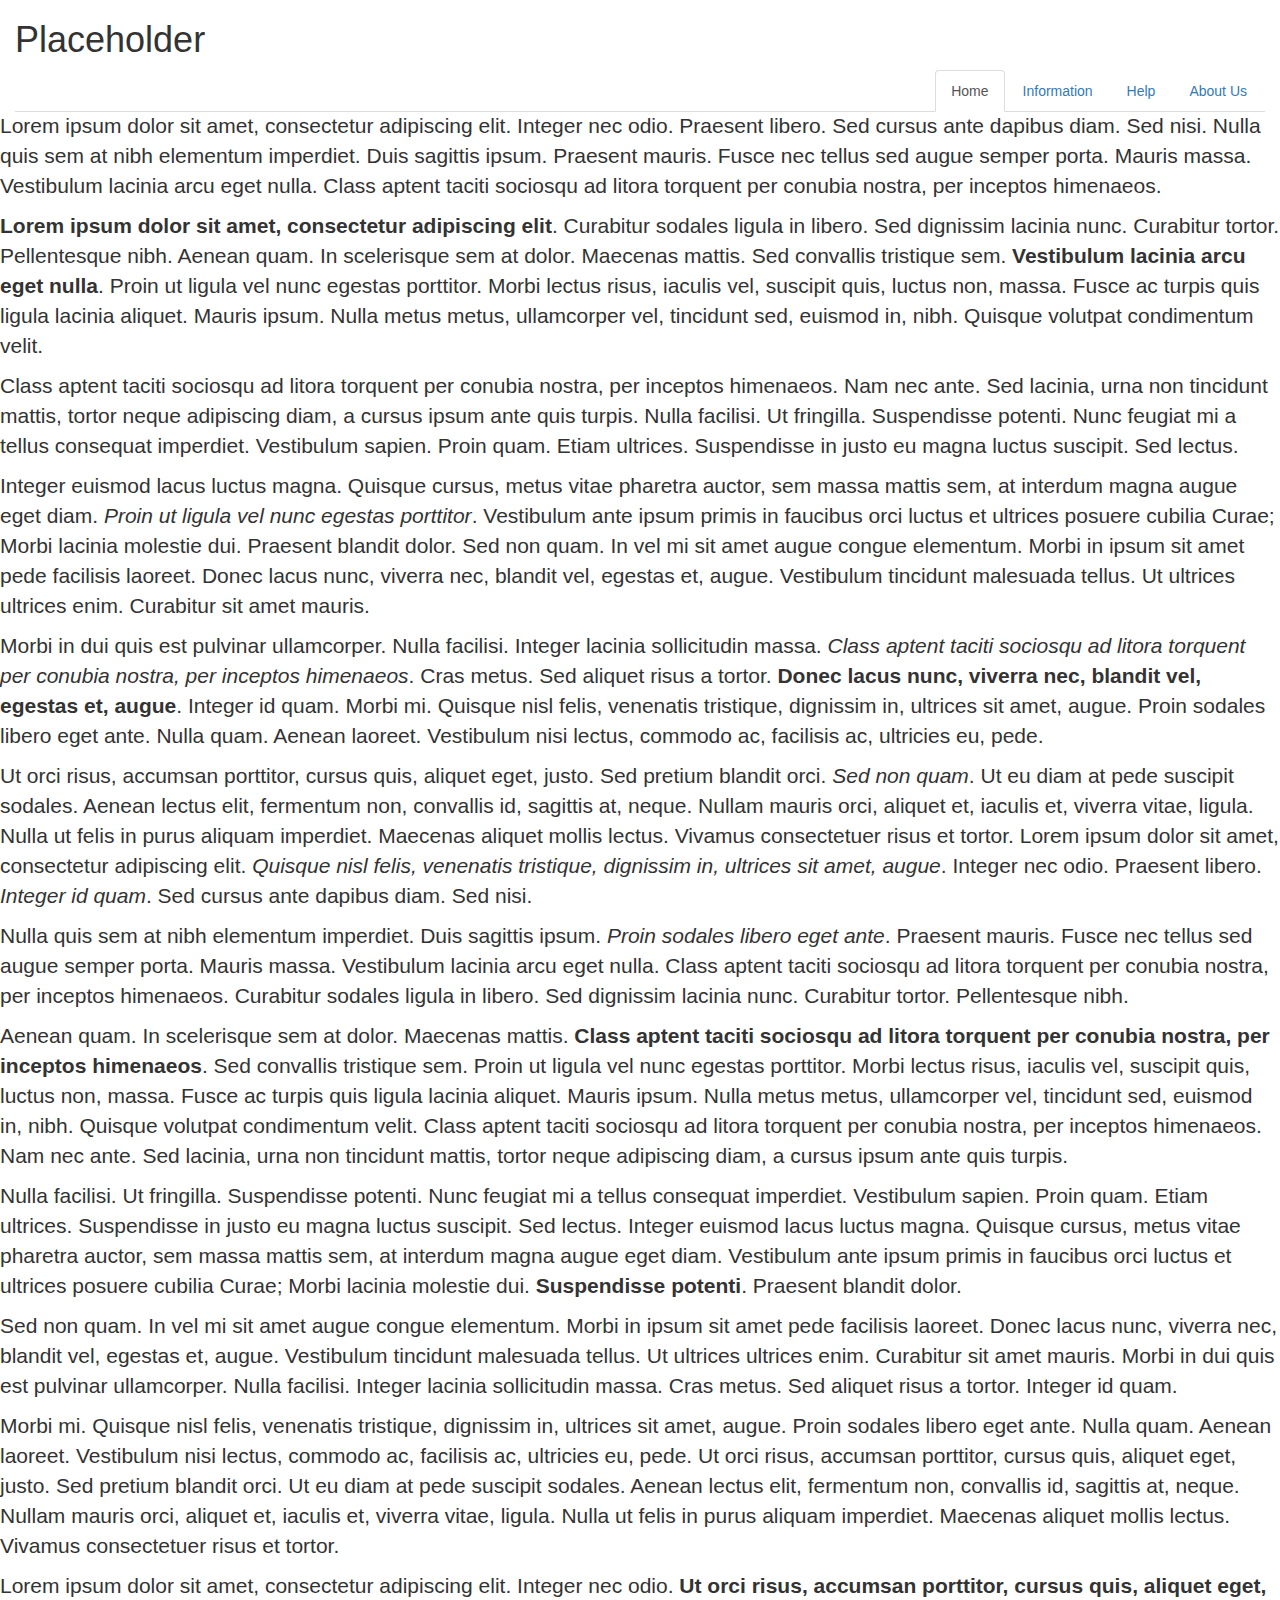
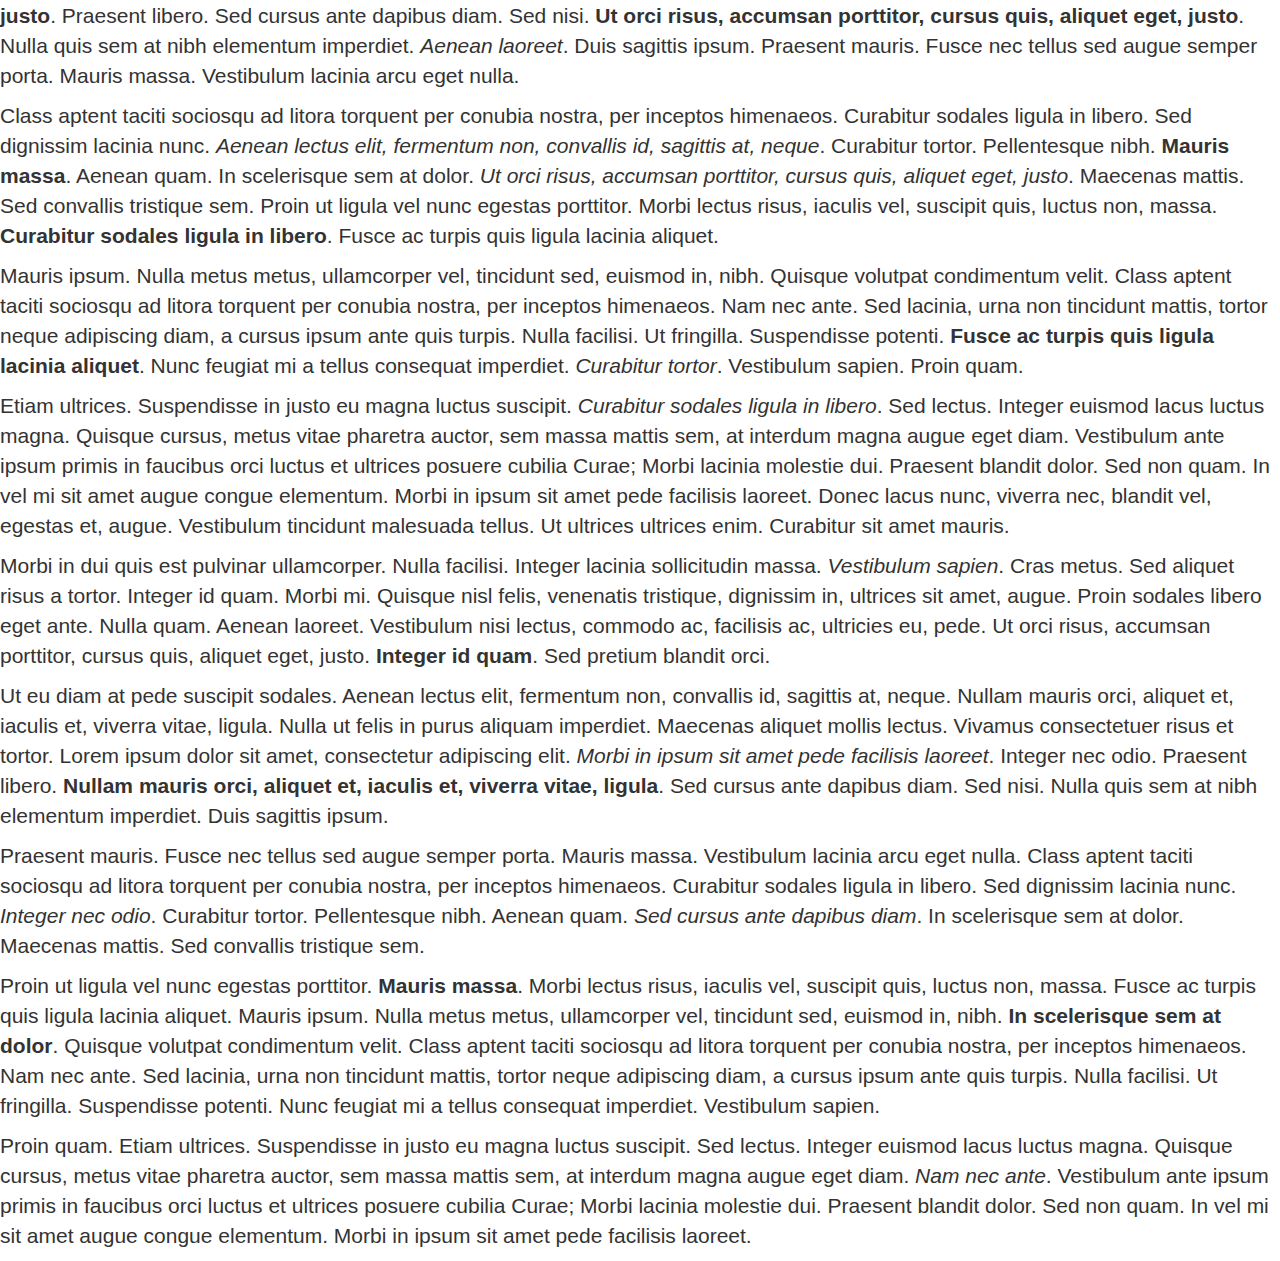
<file: index.html>
<!DOCTYPE html>
<html>
<head>
    <meta charset="utf-8">
    <title>Don't get yopped</title>
    <meta name="viewport" content="width=device-width, initial-scale=1">
    <link rel="stylesheet" href="https://maxcdn.bootstrapcdn.com/bootstrap/3.3.5/css/bootstrap.min.css">
    <link rel="stylesheet" href="style.css">
</head>
<body>
    <div class="container-fluid navbar-fixed-top">
        <h1>Placeholder</h1>    
        <ul class="nav nav-tabs">
            <li class="pull-right"><a href="aboutus.html">About Us</a></li>
            <li class="pull-right"><a href="help.html">Help</a></li>
            <li class="pull-right"><a href="information.html">Information</a></li>
            <li class="active pull-right"><a href="index.html">Home</a></li>
        </ul>
    </div>
    
<p>Lorem ipsum dolor sit amet, consectetur adipiscing elit. Integer nec odio. Praesent libero. Sed cursus ante dapibus diam. Sed nisi. Nulla quis sem at nibh elementum imperdiet. Duis sagittis ipsum. Praesent mauris. Fusce nec tellus sed augue semper porta. Mauris massa. Vestibulum lacinia arcu eget nulla. Class aptent taciti sociosqu ad litora torquent per conubia nostra, per inceptos himenaeos. </p>

<p><b>Lorem ipsum dolor sit amet, consectetur adipiscing elit</b>. Curabitur sodales ligula in libero. Sed dignissim lacinia nunc. Curabitur tortor. Pellentesque nibh. Aenean quam. In scelerisque sem at dolor. Maecenas mattis. Sed convallis tristique sem. <b>Vestibulum lacinia arcu eget nulla</b>. Proin ut ligula vel nunc egestas porttitor. Morbi lectus risus, iaculis vel, suscipit quis, luctus non, massa. Fusce ac turpis quis ligula lacinia aliquet. Mauris ipsum. Nulla metus metus, ullamcorper vel, tincidunt sed, euismod in, nibh. Quisque volutpat condimentum velit. </p>

<p>Class aptent taciti sociosqu ad litora torquent per conubia nostra, per inceptos himenaeos. Nam nec ante. Sed lacinia, urna non tincidunt mattis, tortor neque adipiscing diam, a cursus ipsum ante quis turpis. Nulla facilisi. Ut fringilla. Suspendisse potenti. Nunc feugiat mi a tellus consequat imperdiet. Vestibulum sapien. Proin quam. Etiam ultrices. Suspendisse in justo eu magna luctus suscipit. Sed lectus. </p>

<p>Integer euismod lacus luctus magna. Quisque cursus, metus vitae pharetra auctor, sem massa mattis sem, at interdum magna augue eget diam. <i>Proin ut ligula vel nunc egestas porttitor</i>. Vestibulum ante ipsum primis in faucibus orci luctus et ultrices posuere cubilia Curae; Morbi lacinia molestie dui. Praesent blandit dolor. Sed non quam. In vel mi sit amet augue congue elementum. Morbi in ipsum sit amet pede facilisis laoreet. Donec lacus nunc, viverra nec, blandit vel, egestas et, augue. Vestibulum tincidunt malesuada tellus. Ut ultrices ultrices enim. Curabitur sit amet mauris. </p>

<p>Morbi in dui quis est pulvinar ullamcorper. Nulla facilisi. Integer lacinia sollicitudin massa. <i>Class aptent taciti sociosqu ad litora torquent per conubia nostra, per inceptos himenaeos</i>. Cras metus. Sed aliquet risus a tortor. <b>Donec lacus nunc, viverra nec, blandit vel, egestas et, augue</b>. Integer id quam. Morbi mi. Quisque nisl felis, venenatis tristique, dignissim in, ultrices sit amet, augue. Proin sodales libero eget ante. Nulla quam. Aenean laoreet. Vestibulum nisi lectus, commodo ac, facilisis ac, ultricies eu, pede. </p>

<p>Ut orci risus, accumsan porttitor, cursus quis, aliquet eget, justo. Sed pretium blandit orci. <i>Sed non quam</i>. Ut eu diam at pede suscipit sodales. Aenean lectus elit, fermentum non, convallis id, sagittis at, neque. Nullam mauris orci, aliquet et, iaculis et, viverra vitae, ligula. Nulla ut felis in purus aliquam imperdiet. Maecenas aliquet mollis lectus. Vivamus consectetuer risus et tortor. Lorem ipsum dolor sit amet, consectetur adipiscing elit. <i>Quisque nisl felis, venenatis tristique, dignissim in, ultrices sit amet, augue</i>. Integer nec odio. Praesent libero. <i>Integer id quam</i>. Sed cursus ante dapibus diam. Sed nisi. </p>

<p>Nulla quis sem at nibh elementum imperdiet. Duis sagittis ipsum. <i>Proin sodales libero eget ante</i>. Praesent mauris. Fusce nec tellus sed augue semper porta. Mauris massa. Vestibulum lacinia arcu eget nulla. Class aptent taciti sociosqu ad litora torquent per conubia nostra, per inceptos himenaeos. Curabitur sodales ligula in libero. Sed dignissim lacinia nunc. Curabitur tortor. Pellentesque nibh. </p>

<p>Aenean quam. In scelerisque sem at dolor. Maecenas mattis. <b>Class aptent taciti sociosqu ad litora torquent per conubia nostra, per inceptos himenaeos</b>. Sed convallis tristique sem. Proin ut ligula vel nunc egestas porttitor. Morbi lectus risus, iaculis vel, suscipit quis, luctus non, massa. Fusce ac turpis quis ligula lacinia aliquet. Mauris ipsum. Nulla metus metus, ullamcorper vel, tincidunt sed, euismod in, nibh. Quisque volutpat condimentum velit. Class aptent taciti sociosqu ad litora torquent per conubia nostra, per inceptos himenaeos. Nam nec ante. Sed lacinia, urna non tincidunt mattis, tortor neque adipiscing diam, a cursus ipsum ante quis turpis. </p>

<p>Nulla facilisi. Ut fringilla. Suspendisse potenti. Nunc feugiat mi a tellus consequat imperdiet. Vestibulum sapien. Proin quam. Etiam ultrices. Suspendisse in justo eu magna luctus suscipit. Sed lectus. Integer euismod lacus luctus magna. Quisque cursus, metus vitae pharetra auctor, sem massa mattis sem, at interdum magna augue eget diam. Vestibulum ante ipsum primis in faucibus orci luctus et ultrices posuere cubilia Curae; Morbi lacinia molestie dui. <b>Suspendisse potenti</b>. Praesent blandit dolor. </p>

<p>Sed non quam. In vel mi sit amet augue congue elementum. Morbi in ipsum sit amet pede facilisis laoreet. Donec lacus nunc, viverra nec, blandit vel, egestas et, augue. Vestibulum tincidunt malesuada tellus. Ut ultrices ultrices enim. Curabitur sit amet mauris. Morbi in dui quis est pulvinar ullamcorper. Nulla facilisi. Integer lacinia sollicitudin massa. Cras metus. Sed aliquet risus a tortor. Integer id quam. </p>

<p>Morbi mi. Quisque nisl felis, venenatis tristique, dignissim in, ultrices sit amet, augue. Proin sodales libero eget ante. Nulla quam. Aenean laoreet. Vestibulum nisi lectus, commodo ac, facilisis ac, ultricies eu, pede. Ut orci risus, accumsan porttitor, cursus quis, aliquet eget, justo. Sed pretium blandit orci. Ut eu diam at pede suscipit sodales. Aenean lectus elit, fermentum non, convallis id, sagittis at, neque. Nullam mauris orci, aliquet et, iaculis et, viverra vitae, ligula. Nulla ut felis in purus aliquam imperdiet. Maecenas aliquet mollis lectus. Vivamus consectetuer risus et tortor. </p>

<p>Lorem ipsum dolor sit amet, consectetur adipiscing elit. Integer nec odio. <b>Ut orci risus, accumsan porttitor, cursus quis, aliquet eget, justo</b>. Praesent libero. Sed cursus ante dapibus diam. Sed nisi. <b>Ut orci risus, accumsan porttitor, cursus quis, aliquet eget, justo</b>. Nulla quis sem at nibh elementum imperdiet. <i>Aenean laoreet</i>. Duis sagittis ipsum. Praesent mauris. Fusce nec tellus sed augue semper porta. Mauris massa. Vestibulum lacinia arcu eget nulla. </p>

<p>Class aptent taciti sociosqu ad litora torquent per conubia nostra, per inceptos himenaeos. Curabitur sodales ligula in libero. Sed dignissim lacinia nunc. <i>Aenean lectus elit, fermentum non, convallis id, sagittis at, neque</i>. Curabitur tortor. Pellentesque nibh. <b>Mauris massa</b>. Aenean quam. In scelerisque sem at dolor. <i>Ut orci risus, accumsan porttitor, cursus quis, aliquet eget, justo</i>. Maecenas mattis. Sed convallis tristique sem. Proin ut ligula vel nunc egestas porttitor. Morbi lectus risus, iaculis vel, suscipit quis, luctus non, massa. <b>Curabitur sodales ligula in libero</b>. Fusce ac turpis quis ligula lacinia aliquet. </p>

<p>Mauris ipsum. Nulla metus metus, ullamcorper vel, tincidunt sed, euismod in, nibh. Quisque volutpat condimentum velit. Class aptent taciti sociosqu ad litora torquent per conubia nostra, per inceptos himenaeos. Nam nec ante. Sed lacinia, urna non tincidunt mattis, tortor neque adipiscing diam, a cursus ipsum ante quis turpis. Nulla facilisi. Ut fringilla. Suspendisse potenti. <b>Fusce ac turpis quis ligula lacinia aliquet</b>. Nunc feugiat mi a tellus consequat imperdiet. <i>Curabitur tortor</i>. Vestibulum sapien. Proin quam. </p>

<p>Etiam ultrices. Suspendisse in justo eu magna luctus suscipit. <i>Curabitur sodales ligula in libero</i>. Sed lectus. Integer euismod lacus luctus magna. Quisque cursus, metus vitae pharetra auctor, sem massa mattis sem, at interdum magna augue eget diam. Vestibulum ante ipsum primis in faucibus orci luctus et ultrices posuere cubilia Curae; Morbi lacinia molestie dui. Praesent blandit dolor. Sed non quam. In vel mi sit amet augue congue elementum. Morbi in ipsum sit amet pede facilisis laoreet. Donec lacus nunc, viverra nec, blandit vel, egestas et, augue. Vestibulum tincidunt malesuada tellus. Ut ultrices ultrices enim. Curabitur sit amet mauris. </p>

<p>Morbi in dui quis est pulvinar ullamcorper. Nulla facilisi. Integer lacinia sollicitudin massa. <i>Vestibulum sapien</i>. Cras metus. Sed aliquet risus a tortor. Integer id quam. Morbi mi. Quisque nisl felis, venenatis tristique, dignissim in, ultrices sit amet, augue. Proin sodales libero eget ante. Nulla quam. Aenean laoreet. Vestibulum nisi lectus, commodo ac, facilisis ac, ultricies eu, pede. Ut orci risus, accumsan porttitor, cursus quis, aliquet eget, justo. <b>Integer id quam</b>. Sed pretium blandit orci. </p>

<p>Ut eu diam at pede suscipit sodales. Aenean lectus elit, fermentum non, convallis id, sagittis at, neque. Nullam mauris orci, aliquet et, iaculis et, viverra vitae, ligula. Nulla ut felis in purus aliquam imperdiet. Maecenas aliquet mollis lectus. Vivamus consectetuer risus et tortor. Lorem ipsum dolor sit amet, consectetur adipiscing elit. <i>Morbi in ipsum sit amet pede facilisis laoreet</i>. Integer nec odio. Praesent libero. <b>Nullam mauris orci, aliquet et, iaculis et, viverra vitae, ligula</b>. Sed cursus ante dapibus diam. Sed nisi. Nulla quis sem at nibh elementum imperdiet. Duis sagittis ipsum. </p>

<p>Praesent mauris. Fusce nec tellus sed augue semper porta. Mauris massa. Vestibulum lacinia arcu eget nulla. Class aptent taciti sociosqu ad litora torquent per conubia nostra, per inceptos himenaeos. Curabitur sodales ligula in libero. Sed dignissim lacinia nunc. <i>Integer nec odio</i>. Curabitur tortor. Pellentesque nibh. Aenean quam. <i>Sed cursus ante dapibus diam</i>. In scelerisque sem at dolor. Maecenas mattis. Sed convallis tristique sem. </p>

<p>Proin ut ligula vel nunc egestas porttitor. <b>Mauris massa</b>. Morbi lectus risus, iaculis vel, suscipit quis, luctus non, massa. Fusce ac turpis quis ligula lacinia aliquet. Mauris ipsum. Nulla metus metus, ullamcorper vel, tincidunt sed, euismod in, nibh. <b>In scelerisque sem at dolor</b>. Quisque volutpat condimentum velit. Class aptent taciti sociosqu ad litora torquent per conubia nostra, per inceptos himenaeos. Nam nec ante. Sed lacinia, urna non tincidunt mattis, tortor neque adipiscing diam, a cursus ipsum ante quis turpis. Nulla facilisi. Ut fringilla. Suspendisse potenti. Nunc feugiat mi a tellus consequat imperdiet. Vestibulum sapien. </p>

<p>Proin quam. Etiam ultrices. Suspendisse in justo eu magna luctus suscipit. Sed lectus. Integer euismod lacus luctus magna. Quisque cursus, metus vitae pharetra auctor, sem massa mattis sem, at interdum magna augue eget diam. <i>Nam nec ante</i>. Vestibulum ante ipsum primis in faucibus orci luctus et ultrices posuere cubilia Curae; Morbi lacinia molestie dui. Praesent blandit dolor. Sed non quam. In vel mi sit amet augue congue elementum. Morbi in ipsum sit amet pede facilisis laoreet. </p>






    <script src="https://ajax.googleapis.com/ajax/libs/jquery/1.11.3/jquery.min.js"></script>
    <script src="https://maxcdn.bootstrapcdn.com/bootstrap/3.3.5/js/bootstrap.min.js"></script>
</body>
</html>
</file>
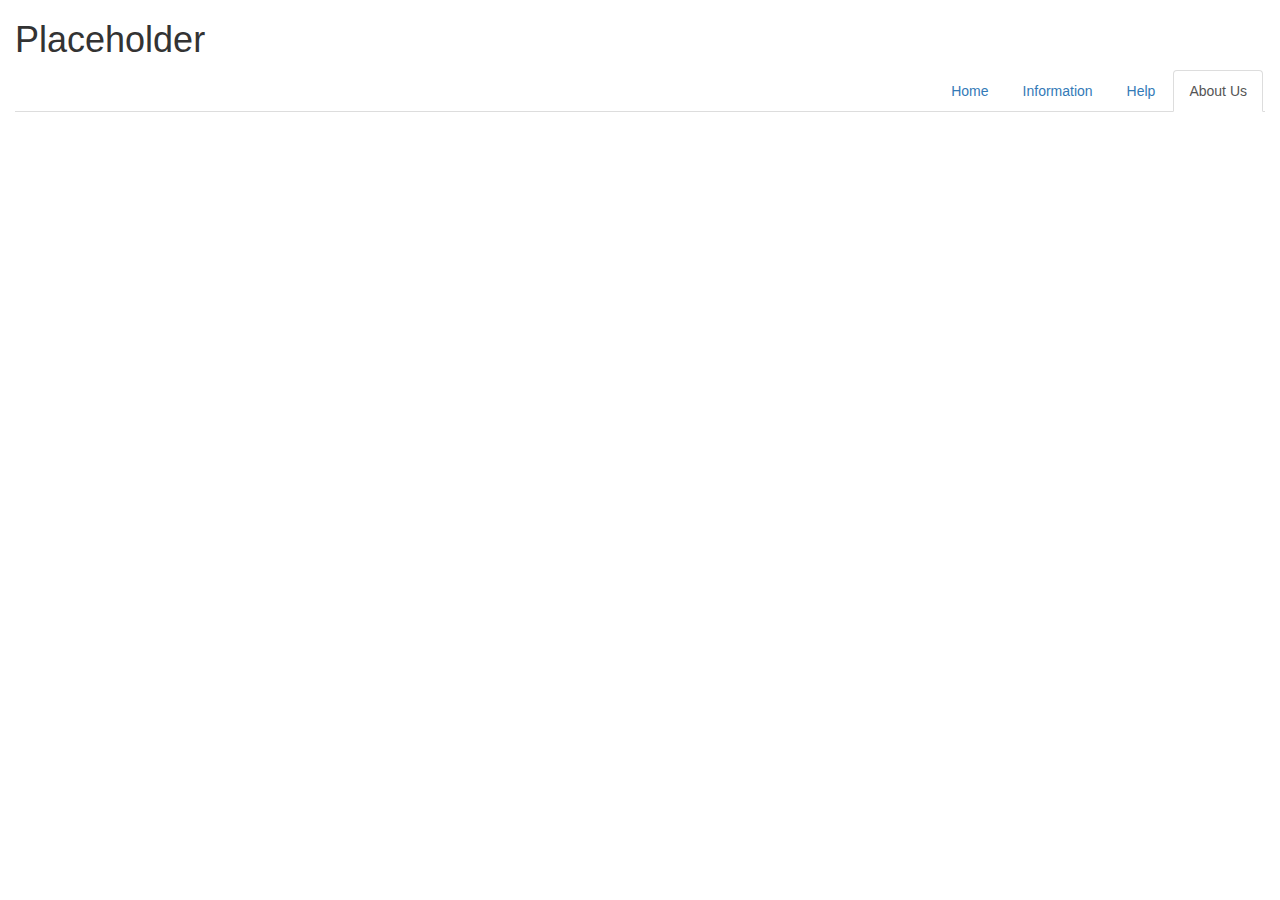
<file: aboutus.html>
<!DOCTYPE html>
<html>
<head>
    <meta charset="utf-8">
    <title>Don't get yopped</title>
    <meta name="viewport" content="width=device-width, initial-scale=1">
    <link rel="stylesheet" href="https://maxcdn.bootstrapcdn.com/bootstrap/3.3.5/css/bootstrap.min.css">
    <link rel="stylesheet" href="style.css">
</head>
<body>
    <div class="container-fluid navbar-fixed-top">
        <h1>Placeholder</h1>    
        <ul class="nav nav-tabs fixed-top">
            <li class="active pull-right"><a href="aboutus.html">About Us</a></li>
            <li class="pull-right"><a href="help.html">Help</a></li>
            <li class="pull-right"><a href="information.html">Information</a></li>
            <li class="pull-right"><a href="index.html">Home</a></li>
        </ul>
    </div>
    
    <script src="https://ajax.googleapis.com/ajax/libs/jquery/1.11.3/jquery.min.js"></script>
    <script src="https://maxcdn.bootstrapcdn.com/bootstrap/3.3.5/js/bootstrap.min.js"></script>
</body>
</html>
</file>
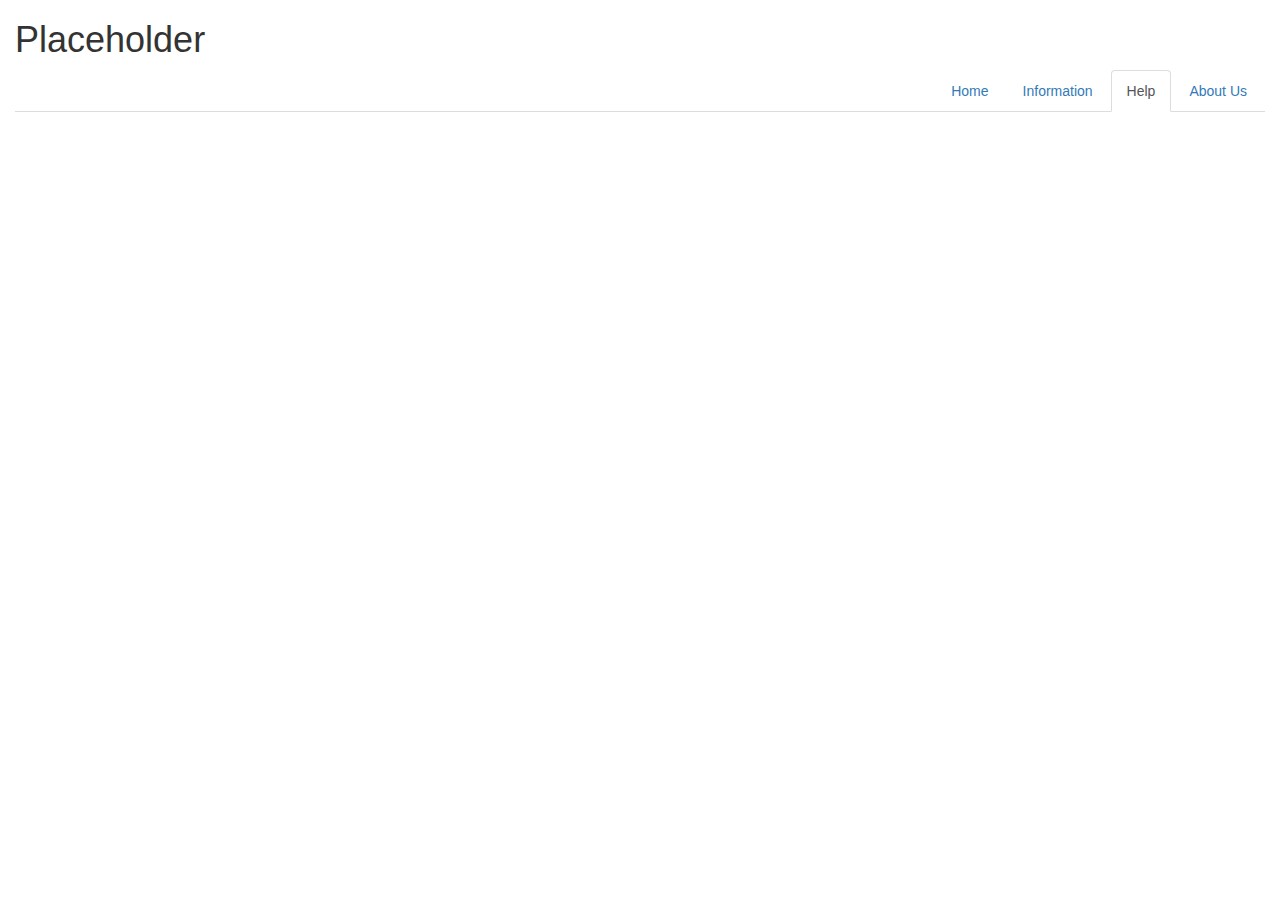
<file: help.html>
<!DOCTYPE html>
<html>
<head>
    <meta charset="utf-8">
    <title>Don't get yopped</title>
    <meta name="viewport" content="width=device-width, initial-scale=1">
    <link rel="stylesheet" href="https://maxcdn.bootstrapcdn.com/bootstrap/3.3.5/css/bootstrap.min.css">
    <link rel="stylesheet" href="style.css">
</head>
<body>
    <div class="container-fluid navbar-fixed-top">
        <h1>Placeholder</h1>    
        <ul class="nav nav-tabs fixed-top">
            <li class="pull-right"><a href="aboutus.html">About Us</a></li>
            <li class="active pull-right"><a href="help.html">Help</a></li>
            <li class="pull-right"><a href="information.html">Information</a></li>
            <li class="pull-right"><a href="index.html">Home</a></li>
        </ul>
    </div>
    
    <script src="https://ajax.googleapis.com/ajax/libs/jquery/1.11.3/jquery.min.js"></script>
    <script src="https://maxcdn.bootstrapcdn.com/bootstrap/3.3.5/js/bootstrap.min.js"></script>
</body>
</html>
</file>
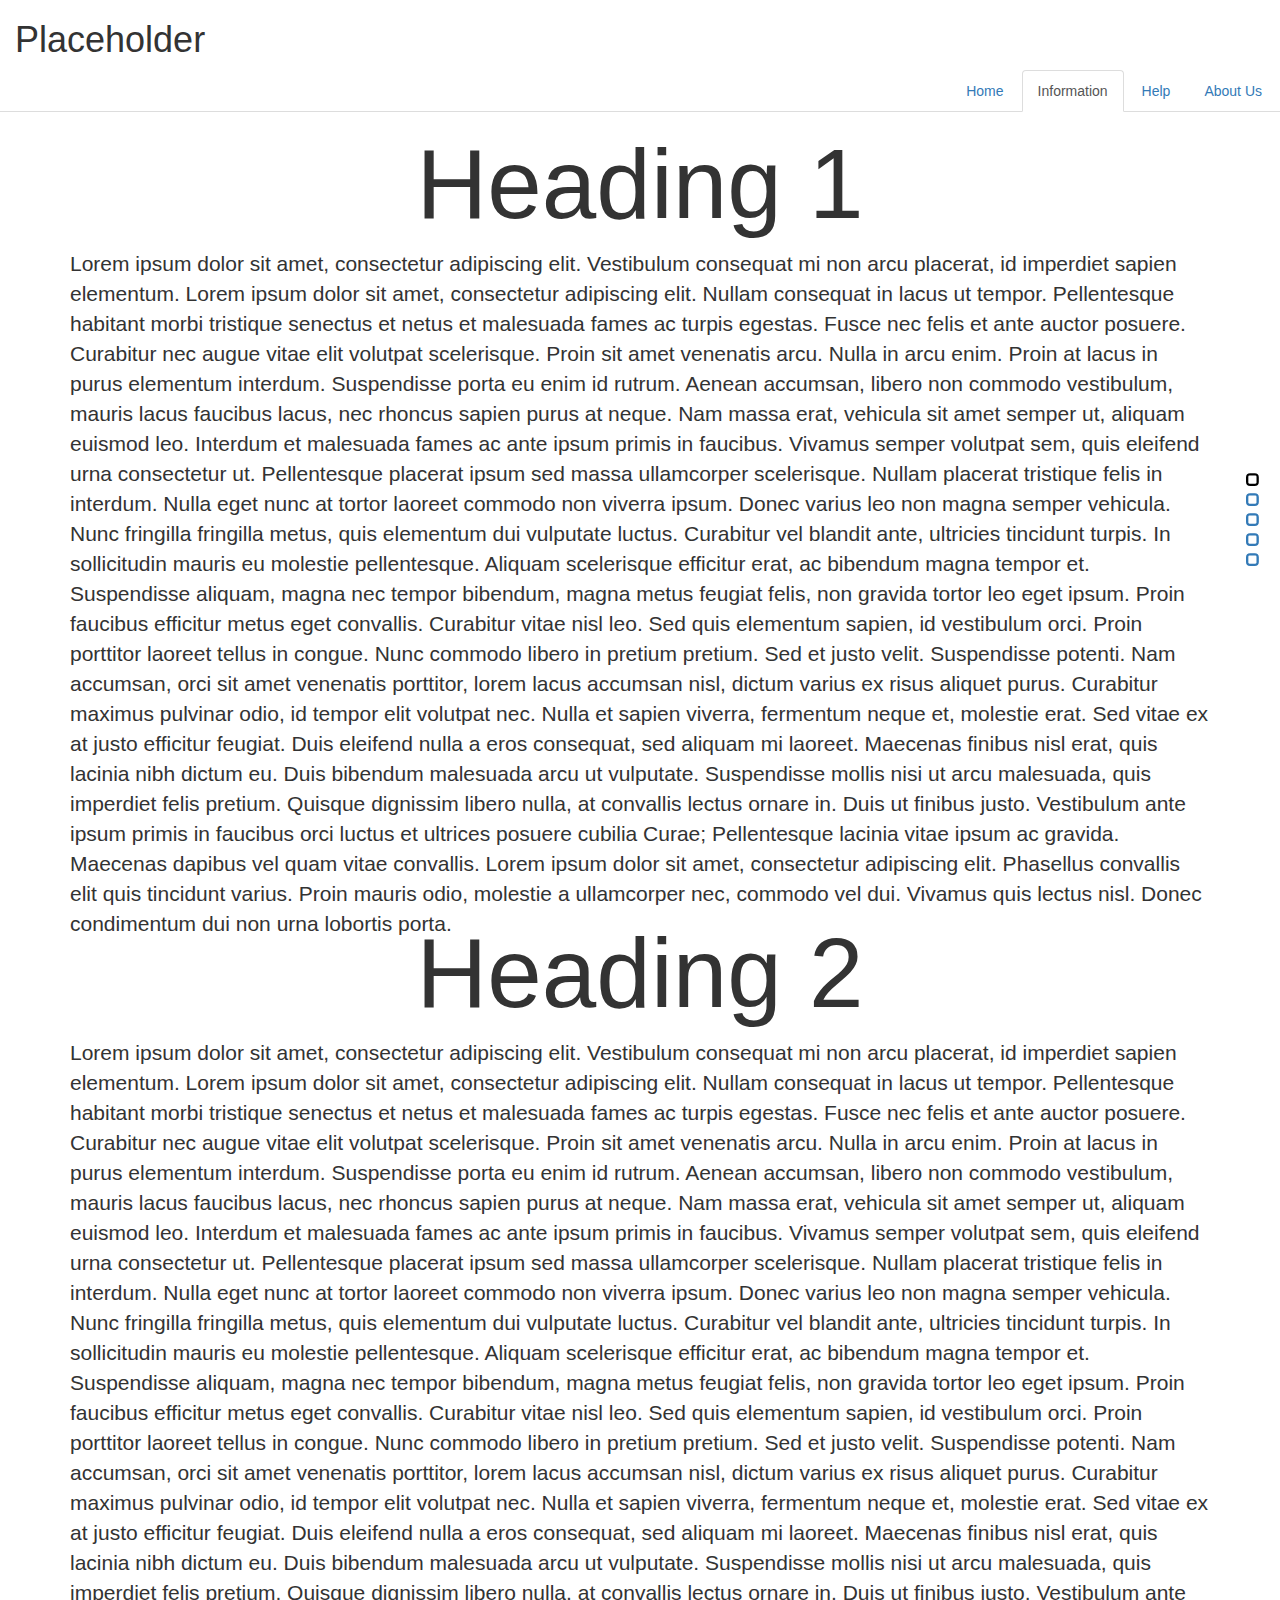
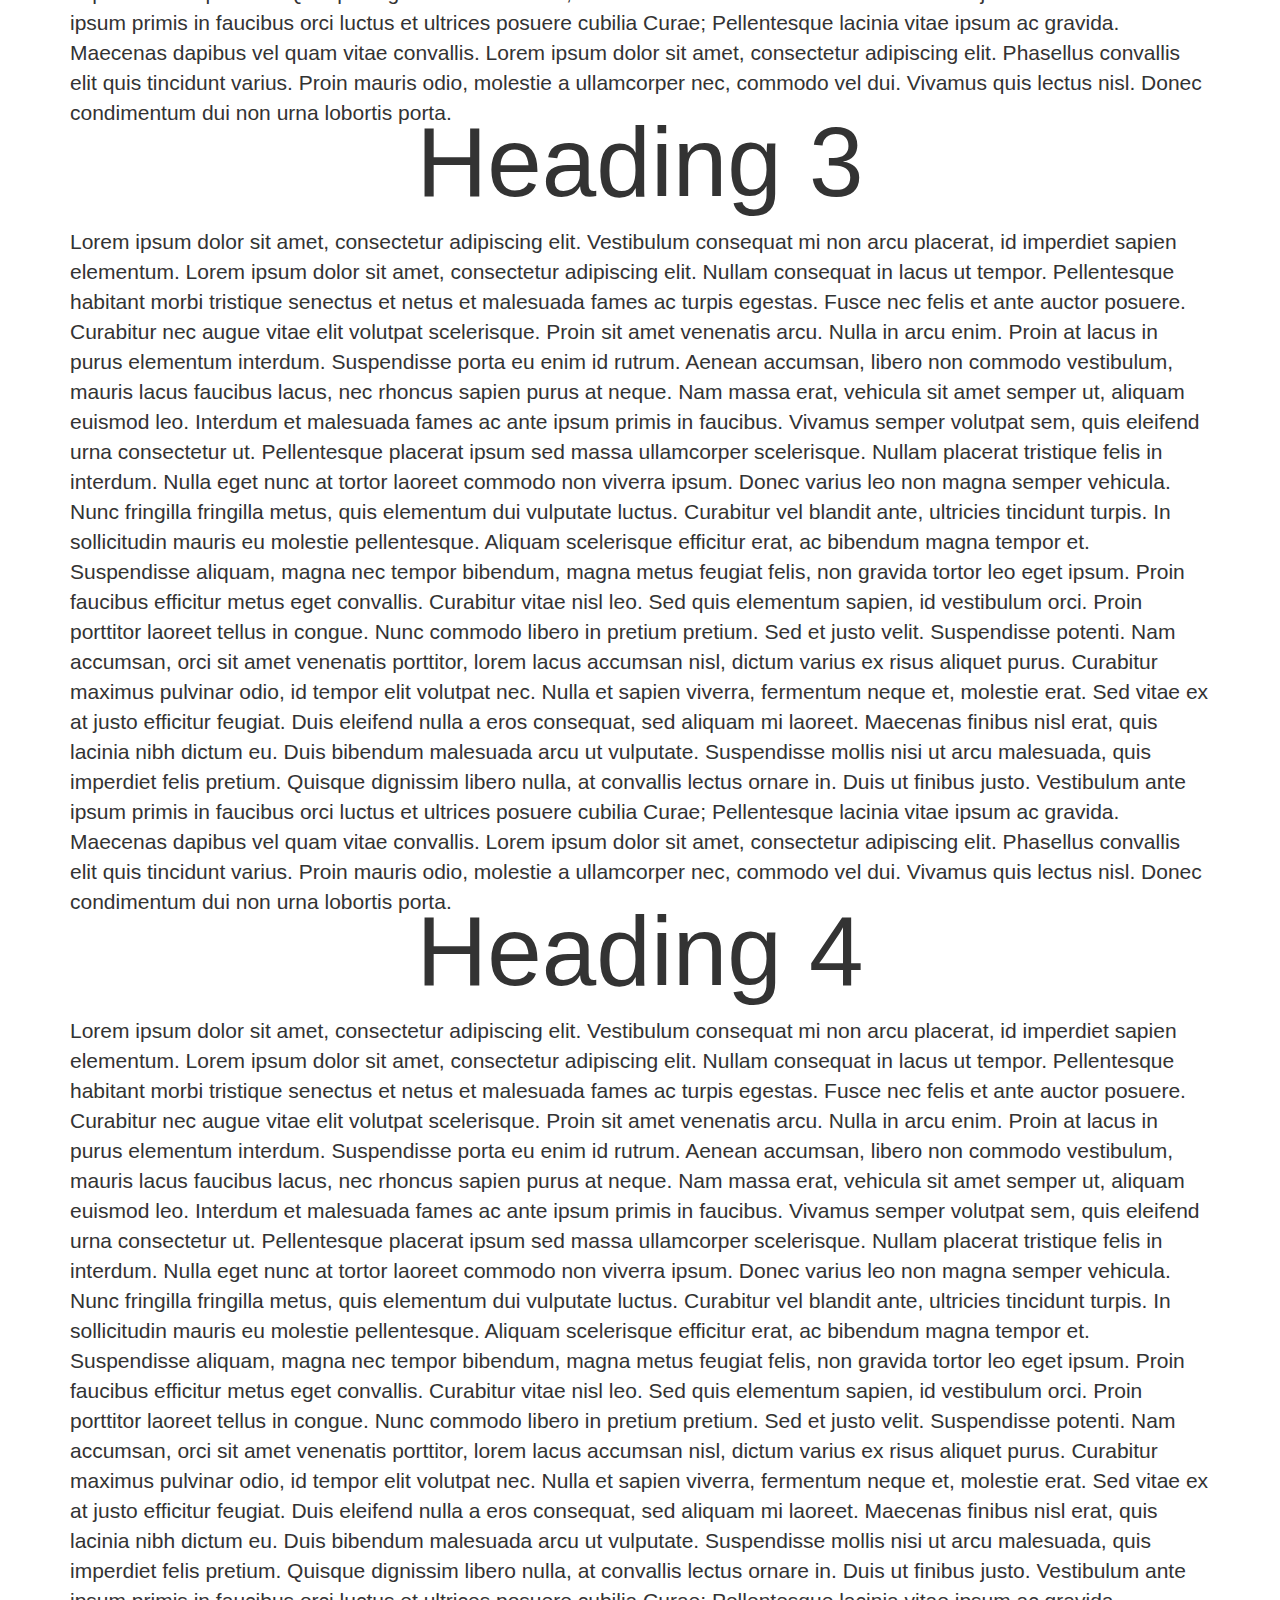
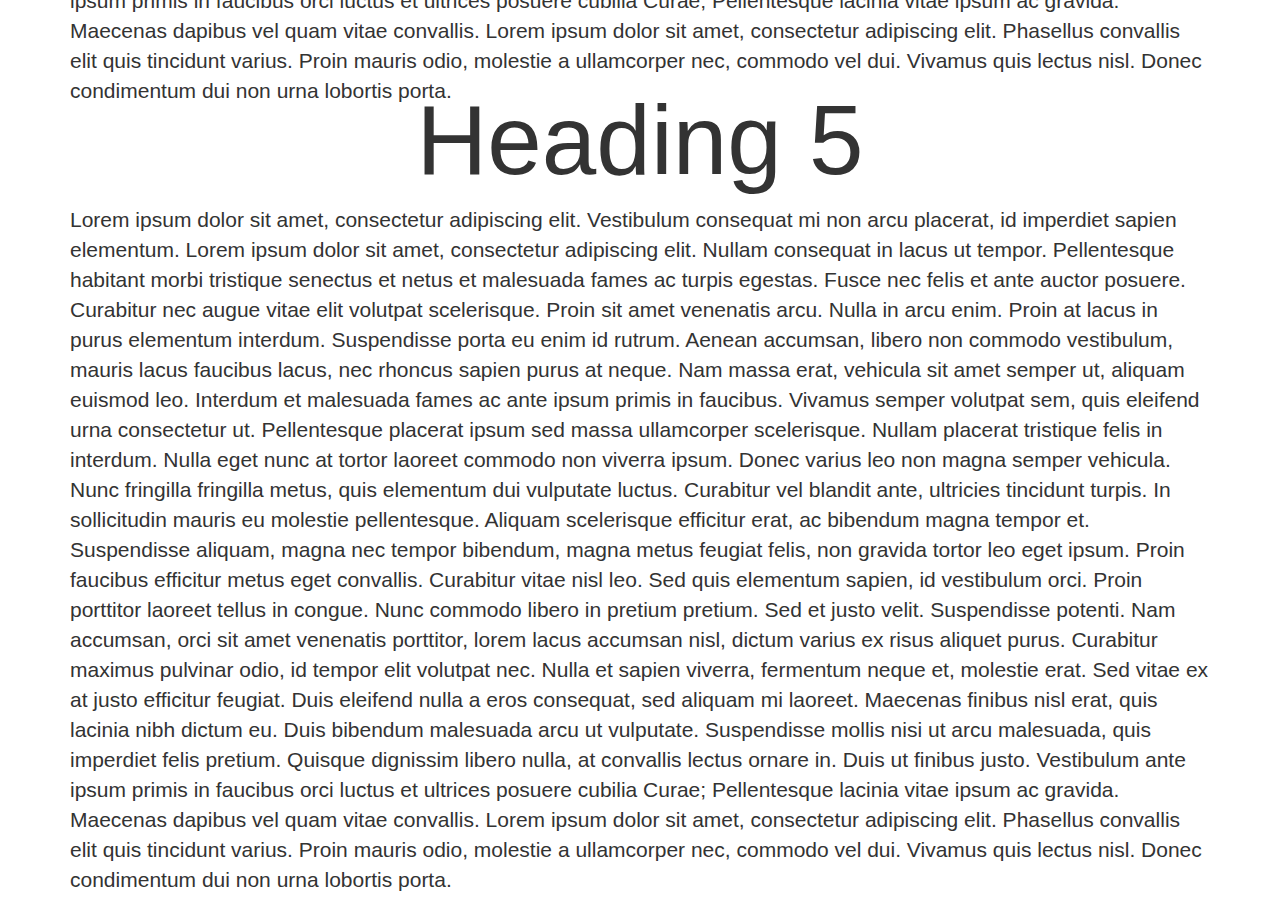
<file: information.html>
<!DOCTYPE html>
<html>
<head>
    <meta charset="utf-8">
    <title>Information</title>
    <meta name="viewport" content="width=device-width, initial-scale=1">
    <link rel="stylesheet" href="https://maxcdn.bootstrapcdn.com/bootstrap/3.3.5/css/bootstrap.min.css">
    <link rel="stylesheet" href="style.css">
</head>
<body>
    
    <!-- Navbar -->
    <div class="container-fluid navbar-fixed-top">
        <h1>Placeholder</h1>
        <div class="row">
            <ul class="nav nav-tabs fixed-top">
                <li class="pull-right"><a href="aboutus.html">About Us</a></li>
                <li class="pull-right"><a href="help.html">Help</a></li>
                <li class="active pull-right"><a href="information.html">Information</a></li>
                <li class="pull-right"><a href="index.html">Home</a></li>
            </ul>
        </div>
    </div>
    
    <div id="nav">
        <ul class="vert-nav">
            <li class="vert-nav-item checked"><a href="#id1"><span class="glyphicon glyphicon-unchecked"></span></a></li>
            <li class="vert-nav-item"><a href="#id2"><span class="glyphicon glyphicon-unchecked"></span></a></li>
            <li class="vert-nav-item"><a href="#id3"><span class="glyphicon glyphicon-unchecked"></span></a></li>
            <li class="vert-nav-item"><a href="#id4"><span class="glyphicon glyphicon-unchecked"></span></a></li>
            <li class="vert-nav-item"><a href="#id5"><span class="glyphicon glyphicon-unchecked"></span></a></li>
        </ul>
    </div>    
    
    <!-- .current represents the div the user is currently viewing -->
    <div class="full-height current" id="id1">
        <div class="container">
            <h2 class="text-center">Heading 1</h2>
            <p>
Lorem ipsum dolor sit amet, consectetur adipiscing elit. Vestibulum consequat mi non arcu placerat, id imperdiet sapien elementum. Lorem ipsum dolor sit amet, consectetur adipiscing elit. Nullam consequat in lacus ut tempor. Pellentesque habitant morbi tristique senectus et netus et malesuada fames ac turpis egestas. Fusce nec felis et ante auctor posuere. Curabitur nec augue vitae elit volutpat scelerisque. Proin sit amet venenatis arcu.

Nulla in arcu enim. Proin at lacus in purus elementum interdum. Suspendisse porta eu enim id rutrum. Aenean accumsan, libero non commodo vestibulum, mauris lacus faucibus lacus, nec rhoncus sapien purus at neque. Nam massa erat, vehicula sit amet semper ut, aliquam euismod leo. Interdum et malesuada fames ac ante ipsum primis in faucibus. Vivamus semper volutpat sem, quis eleifend urna consectetur ut. Pellentesque placerat ipsum sed massa ullamcorper scelerisque.

Nullam placerat tristique felis in interdum. Nulla eget nunc at tortor laoreet commodo non viverra ipsum. Donec varius leo non magna semper vehicula. Nunc fringilla fringilla metus, quis elementum dui vulputate luctus. Curabitur vel blandit ante, ultricies tincidunt turpis. In sollicitudin mauris eu molestie pellentesque. Aliquam scelerisque efficitur erat, ac bibendum magna tempor et. Suspendisse aliquam, magna nec tempor bibendum, magna metus feugiat felis, non gravida tortor leo eget ipsum. Proin faucibus efficitur metus eget convallis. Curabitur vitae nisl leo. Sed quis elementum sapien, id vestibulum orci. Proin porttitor laoreet tellus in congue. Nunc commodo libero in pretium pretium. Sed et justo velit. Suspendisse potenti. Nam accumsan, orci sit amet venenatis porttitor, lorem lacus accumsan nisl, dictum varius ex risus aliquet purus.

Curabitur maximus pulvinar odio, id tempor elit volutpat nec. Nulla et sapien viverra, fermentum neque et, molestie erat. Sed vitae ex at justo efficitur feugiat. Duis eleifend nulla a eros consequat, sed aliquam mi laoreet. Maecenas finibus nisl erat, quis lacinia nibh dictum eu. Duis bibendum malesuada arcu ut vulputate. Suspendisse mollis nisi ut arcu malesuada, quis imperdiet felis pretium. Quisque dignissim libero nulla, at convallis lectus ornare in.

Duis ut finibus justo. Vestibulum ante ipsum primis in faucibus orci luctus et ultrices posuere cubilia Curae; Pellentesque lacinia vitae ipsum ac gravida. Maecenas dapibus vel quam vitae convallis. Lorem ipsum dolor sit amet, consectetur adipiscing elit. Phasellus convallis elit quis tincidunt varius. Proin mauris odio, molestie a ullamcorper nec, commodo vel dui. Vivamus quis lectus nisl. Donec condimentum dui non urna lobortis porta.
            </p>
        </div>
    </div>
    
    <div class="full-height" id="id2">
        <div class="container">
            <h2 class="text-center">Heading 2</h2>
            <p>
Lorem ipsum dolor sit amet, consectetur adipiscing elit. Vestibulum consequat mi non arcu placerat, id imperdiet sapien elementum. Lorem ipsum dolor sit amet, consectetur adipiscing elit. Nullam consequat in lacus ut tempor. Pellentesque habitant morbi tristique senectus et netus et malesuada fames ac turpis egestas. Fusce nec felis et ante auctor posuere. Curabitur nec augue vitae elit volutpat scelerisque. Proin sit amet venenatis arcu.

Nulla in arcu enim. Proin at lacus in purus elementum interdum. Suspendisse porta eu enim id rutrum. Aenean accumsan, libero non commodo vestibulum, mauris lacus faucibus lacus, nec rhoncus sapien purus at neque. Nam massa erat, vehicula sit amet semper ut, aliquam euismod leo. Interdum et malesuada fames ac ante ipsum primis in faucibus. Vivamus semper volutpat sem, quis eleifend urna consectetur ut. Pellentesque placerat ipsum sed massa ullamcorper scelerisque.

Nullam placerat tristique felis in interdum. Nulla eget nunc at tortor laoreet commodo non viverra ipsum. Donec varius leo non magna semper vehicula. Nunc fringilla fringilla metus, quis elementum dui vulputate luctus. Curabitur vel blandit ante, ultricies tincidunt turpis. In sollicitudin mauris eu molestie pellentesque. Aliquam scelerisque efficitur erat, ac bibendum magna tempor et. Suspendisse aliquam, magna nec tempor bibendum, magna metus feugiat felis, non gravida tortor leo eget ipsum. Proin faucibus efficitur metus eget convallis. Curabitur vitae nisl leo. Sed quis elementum sapien, id vestibulum orci. Proin porttitor laoreet tellus in congue. Nunc commodo libero in pretium pretium. Sed et justo velit. Suspendisse potenti. Nam accumsan, orci sit amet venenatis porttitor, lorem lacus accumsan nisl, dictum varius ex risus aliquet purus.

Curabitur maximus pulvinar odio, id tempor elit volutpat nec. Nulla et sapien viverra, fermentum neque et, molestie erat. Sed vitae ex at justo efficitur feugiat. Duis eleifend nulla a eros consequat, sed aliquam mi laoreet. Maecenas finibus nisl erat, quis lacinia nibh dictum eu. Duis bibendum malesuada arcu ut vulputate. Suspendisse mollis nisi ut arcu malesuada, quis imperdiet felis pretium. Quisque dignissim libero nulla, at convallis lectus ornare in.

Duis ut finibus justo. Vestibulum ante ipsum primis in faucibus orci luctus et ultrices posuere cubilia Curae; Pellentesque lacinia vitae ipsum ac gravida. Maecenas dapibus vel quam vitae convallis. Lorem ipsum dolor sit amet, consectetur adipiscing elit. Phasellus convallis elit quis tincidunt varius. Proin mauris odio, molestie a ullamcorper nec, commodo vel dui. Vivamus quis lectus nisl. Donec condimentum dui non urna lobortis porta.
            </p>
        </div>
    </div>
    
    <div class="full-height" id="id3">
        <div class="container">
            <h2 class="text-center">Heading 3</h2>
            <p>
Lorem ipsum dolor sit amet, consectetur adipiscing elit. Vestibulum consequat mi non arcu placerat, id imperdiet sapien elementum. Lorem ipsum dolor sit amet, consectetur adipiscing elit. Nullam consequat in lacus ut tempor. Pellentesque habitant morbi tristique senectus et netus et malesuada fames ac turpis egestas. Fusce nec felis et ante auctor posuere. Curabitur nec augue vitae elit volutpat scelerisque. Proin sit amet venenatis arcu.

Nulla in arcu enim. Proin at lacus in purus elementum interdum. Suspendisse porta eu enim id rutrum. Aenean accumsan, libero non commodo vestibulum, mauris lacus faucibus lacus, nec rhoncus sapien purus at neque. Nam massa erat, vehicula sit amet semper ut, aliquam euismod leo. Interdum et malesuada fames ac ante ipsum primis in faucibus. Vivamus semper volutpat sem, quis eleifend urna consectetur ut. Pellentesque placerat ipsum sed massa ullamcorper scelerisque.

Nullam placerat tristique felis in interdum. Nulla eget nunc at tortor laoreet commodo non viverra ipsum. Donec varius leo non magna semper vehicula. Nunc fringilla fringilla metus, quis elementum dui vulputate luctus. Curabitur vel blandit ante, ultricies tincidunt turpis. In sollicitudin mauris eu molestie pellentesque. Aliquam scelerisque efficitur erat, ac bibendum magna tempor et. Suspendisse aliquam, magna nec tempor bibendum, magna metus feugiat felis, non gravida tortor leo eget ipsum. Proin faucibus efficitur metus eget convallis. Curabitur vitae nisl leo. Sed quis elementum sapien, id vestibulum orci. Proin porttitor laoreet tellus in congue. Nunc commodo libero in pretium pretium. Sed et justo velit. Suspendisse potenti. Nam accumsan, orci sit amet venenatis porttitor, lorem lacus accumsan nisl, dictum varius ex risus aliquet purus.

Curabitur maximus pulvinar odio, id tempor elit volutpat nec. Nulla et sapien viverra, fermentum neque et, molestie erat. Sed vitae ex at justo efficitur feugiat. Duis eleifend nulla a eros consequat, sed aliquam mi laoreet. Maecenas finibus nisl erat, quis lacinia nibh dictum eu. Duis bibendum malesuada arcu ut vulputate. Suspendisse mollis nisi ut arcu malesuada, quis imperdiet felis pretium. Quisque dignissim libero nulla, at convallis lectus ornare in.

Duis ut finibus justo. Vestibulum ante ipsum primis in faucibus orci luctus et ultrices posuere cubilia Curae; Pellentesque lacinia vitae ipsum ac gravida. Maecenas dapibus vel quam vitae convallis. Lorem ipsum dolor sit amet, consectetur adipiscing elit. Phasellus convallis elit quis tincidunt varius. Proin mauris odio, molestie a ullamcorper nec, commodo vel dui. Vivamus quis lectus nisl. Donec condimentum dui non urna lobortis porta.
            </p>
        </div>
    </div>
    
    <div class="full-height" id="id4">
        <div class="container">
            <h2 class="text-center">Heading 4</h2>
            <p>
Lorem ipsum dolor sit amet, consectetur adipiscing elit. Vestibulum consequat mi non arcu placerat, id imperdiet sapien elementum. Lorem ipsum dolor sit amet, consectetur adipiscing elit. Nullam consequat in lacus ut tempor. Pellentesque habitant morbi tristique senectus et netus et malesuada fames ac turpis egestas. Fusce nec felis et ante auctor posuere. Curabitur nec augue vitae elit volutpat scelerisque. Proin sit amet venenatis arcu.

Nulla in arcu enim. Proin at lacus in purus elementum interdum. Suspendisse porta eu enim id rutrum. Aenean accumsan, libero non commodo vestibulum, mauris lacus faucibus lacus, nec rhoncus sapien purus at neque. Nam massa erat, vehicula sit amet semper ut, aliquam euismod leo. Interdum et malesuada fames ac ante ipsum primis in faucibus. Vivamus semper volutpat sem, quis eleifend urna consectetur ut. Pellentesque placerat ipsum sed massa ullamcorper scelerisque.

Nullam placerat tristique felis in interdum. Nulla eget nunc at tortor laoreet commodo non viverra ipsum. Donec varius leo non magna semper vehicula. Nunc fringilla fringilla metus, quis elementum dui vulputate luctus. Curabitur vel blandit ante, ultricies tincidunt turpis. In sollicitudin mauris eu molestie pellentesque. Aliquam scelerisque efficitur erat, ac bibendum magna tempor et. Suspendisse aliquam, magna nec tempor bibendum, magna metus feugiat felis, non gravida tortor leo eget ipsum. Proin faucibus efficitur metus eget convallis. Curabitur vitae nisl leo. Sed quis elementum sapien, id vestibulum orci. Proin porttitor laoreet tellus in congue. Nunc commodo libero in pretium pretium. Sed et justo velit. Suspendisse potenti. Nam accumsan, orci sit amet venenatis porttitor, lorem lacus accumsan nisl, dictum varius ex risus aliquet purus.

Curabitur maximus pulvinar odio, id tempor elit volutpat nec. Nulla et sapien viverra, fermentum neque et, molestie erat. Sed vitae ex at justo efficitur feugiat. Duis eleifend nulla a eros consequat, sed aliquam mi laoreet. Maecenas finibus nisl erat, quis lacinia nibh dictum eu. Duis bibendum malesuada arcu ut vulputate. Suspendisse mollis nisi ut arcu malesuada, quis imperdiet felis pretium. Quisque dignissim libero nulla, at convallis lectus ornare in.

Duis ut finibus justo. Vestibulum ante ipsum primis in faucibus orci luctus et ultrices posuere cubilia Curae; Pellentesque lacinia vitae ipsum ac gravida. Maecenas dapibus vel quam vitae convallis. Lorem ipsum dolor sit amet, consectetur adipiscing elit. Phasellus convallis elit quis tincidunt varius. Proin mauris odio, molestie a ullamcorper nec, commodo vel dui. Vivamus quis lectus nisl. Donec condimentum dui non urna lobortis porta.
            </p>
        </div>
    </div>
    
    <div class="full-height" id="id5">
        <div class="container">
            <h2 class="text-center">Heading 5</h2>
            <p>
Lorem ipsum dolor sit amet, consectetur adipiscing elit. Vestibulum consequat mi non arcu placerat, id imperdiet sapien elementum. Lorem ipsum dolor sit amet, consectetur adipiscing elit. Nullam consequat in lacus ut tempor. Pellentesque habitant morbi tristique senectus et netus et malesuada fames ac turpis egestas. Fusce nec felis et ante auctor posuere. Curabitur nec augue vitae elit volutpat scelerisque. Proin sit amet venenatis arcu.

Nulla in arcu enim. Proin at lacus in purus elementum interdum. Suspendisse porta eu enim id rutrum. Aenean accumsan, libero non commodo vestibulum, mauris lacus faucibus lacus, nec rhoncus sapien purus at neque. Nam massa erat, vehicula sit amet semper ut, aliquam euismod leo. Interdum et malesuada fames ac ante ipsum primis in faucibus. Vivamus semper volutpat sem, quis eleifend urna consectetur ut. Pellentesque placerat ipsum sed massa ullamcorper scelerisque.

Nullam placerat tristique felis in interdum. Nulla eget nunc at tortor laoreet commodo non viverra ipsum. Donec varius leo non magna semper vehicula. Nunc fringilla fringilla metus, quis elementum dui vulputate luctus. Curabitur vel blandit ante, ultricies tincidunt turpis. In sollicitudin mauris eu molestie pellentesque. Aliquam scelerisque efficitur erat, ac bibendum magna tempor et. Suspendisse aliquam, magna nec tempor bibendum, magna metus feugiat felis, non gravida tortor leo eget ipsum. Proin faucibus efficitur metus eget convallis. Curabitur vitae nisl leo. Sed quis elementum sapien, id vestibulum orci. Proin porttitor laoreet tellus in congue. Nunc commodo libero in pretium pretium. Sed et justo velit. Suspendisse potenti. Nam accumsan, orci sit amet venenatis porttitor, lorem lacus accumsan nisl, dictum varius ex risus aliquet purus.

Curabitur maximus pulvinar odio, id tempor elit volutpat nec. Nulla et sapien viverra, fermentum neque et, molestie erat. Sed vitae ex at justo efficitur feugiat. Duis eleifend nulla a eros consequat, sed aliquam mi laoreet. Maecenas finibus nisl erat, quis lacinia nibh dictum eu. Duis bibendum malesuada arcu ut vulputate. Suspendisse mollis nisi ut arcu malesuada, quis imperdiet felis pretium. Quisque dignissim libero nulla, at convallis lectus ornare in.

Duis ut finibus justo. Vestibulum ante ipsum primis in faucibus orci luctus et ultrices posuere cubilia Curae; Pellentesque lacinia vitae ipsum ac gravida. Maecenas dapibus vel quam vitae convallis. Lorem ipsum dolor sit amet, consectetur adipiscing elit. Phasellus convallis elit quis tincidunt varius. Proin mauris odio, molestie a ullamcorper nec, commodo vel dui. Vivamus quis lectus nisl. Donec condimentum dui non urna lobortis porta.
            </p>
        </div>
    </div>
    
    <script src="https://ajax.googleapis.com/ajax/libs/jquery/1.11.3/jquery.min.js"></script>
    <script src="https://maxcdn.bootstrapcdn.com/bootstrap/3.3.5/js/bootstrap.min.js"></script>
    <script src="jquery.mousewheel.min.js"></script>
    <script src="main.js"></script>
</body>
</html>
</file>
<file: style.css>
body {
    /* Must change when we put in logo */
    padding-top: 111px;
    overflow: hidden;
}

.navbar-fixed-top{
    background-color: white;
}

/* Makes the element take up the entire height of the screen */
.full-height{
    /* Must change when we put in logo */
    height: -o-calc(100vh - 111px); /* opera */
    height: -webkit-calc(100vh - 111px); /* google, safari */
    height: -moz-calc(100vh - 111px); /* firefox */
}

h2 {
    font-size: 7em;
}

p {
    font-size: 1.5em;
}

#nav {
    position: fixed;
    z-index: 99;
    right: 0;
    top: 50%;
    bottom: 50%;
    padding: 20px;
}

.vert-nav {
    text-decoration: none;
    list-style: none;
    padding: 0;
}

.checked a{
    color: black;
}
</file>
